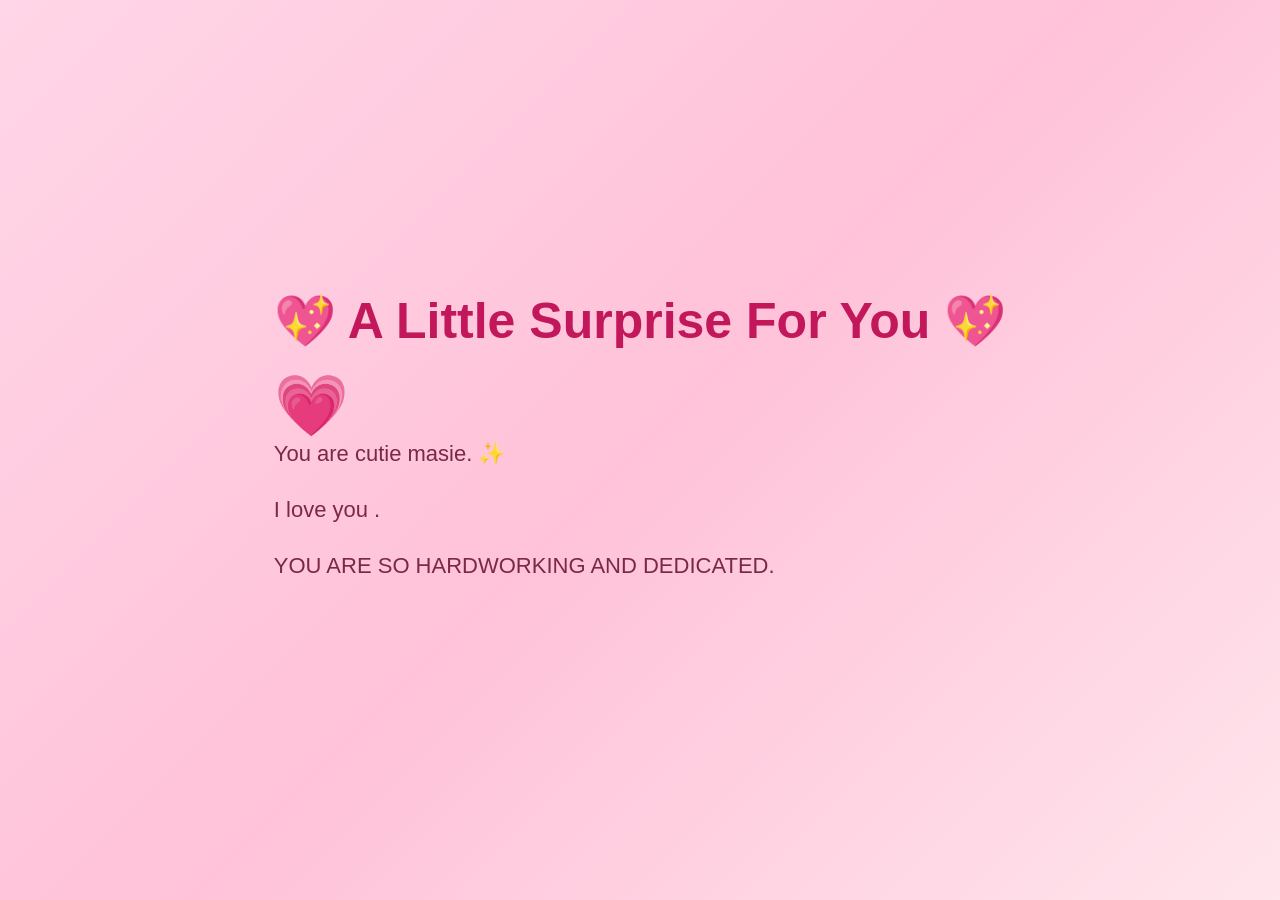
<file: surprise.html>
<!DOCTYPE html>
<html lang="en">

<head>
    <meta charset="UTF-8">
    <meta name="viewport" content="width=device-width, initial-scale=1.0">

    <title>A Little Surprise 💗</title>

    <link rel="stylesheet" href="style.css">
</head>

<body>

    <div class="surprise">

        <h1>💖 A Little Surprise For You 💖</h1>

        <div class="heart">💗</div>

        <p>You are cutie masie. ✨</p>
        <p>I love you .</p>
        <p>YOU ARE SO HARDWORKING AND DEDICATED.</p>
        

    
         

    </div>

    <div class="floating-hearts">
        <span>💗</span>
        <span>💕</span>
        <span>💖</span>
        <span>💗</span>
        <span>💕</span>
        <span>💖</span>
        <span>💗</span>
    </div>

</body>

</html>
</file>
<file: style.css>
* {
    margin: 0;
    padding: 0;
    box-sizing: border-box;
}

body {
    min-height: 100vh;

    display: flex;
    justify-content: center;
    align-items: center;

    font-family: Arial, sans-serif;

    background: linear-gradient(
        135deg,
        #ffd6e7,
        #ffc2d9,
        #ffe5ec
    );

    overflow: hidden;
}

.welcome {
    text-align: center;
}

h1 {
    font-size: 50px;
    color: #c2185b;
    margin-bottom: 20px;
}

p {
    font-size: 22px;
    color: #7a2945;
    margin-bottom: 30px;
}

button {
    border: none;

    padding: 15px 30px;

    border-radius: 30px;

    background: #e91e63;
    color: white;

    font-size: 18px;

    cursor: pointer;

    transition: 0.3s;
}

button:hover {
    transform: scale(1.08);
}
.heart {
    font-size: 60px;
    animation: pop 1s infinite alternate;
}

@keyframes pop {
    from {
        transform: scale(1);
    }

    to {
        transform: scale(1.4);
    }
}

.hearts {
    position: fixed;
    top: 0;
    left: 0;
    width: 100%;
    height: 100%;
    pointer-events: none;
    font-size: 35px;
    animation: fall 5s linear infinite;
}

@keyframes fall {
    from {
        transform: translateY(-100px);
    }

    to {
        transform: translateY(100vh);
    }
}
.heart {
    font-size: 60px;
    animation: heartbeat 1s infinite alternate;
}

@keyframes heartbeat {
    from {
        transform: scale(1);
    }

    to {
        transform: scale(1.4);
    }
}

.floating-hearts span {
    position: fixed;
    bottom: -50px;
    font-size: 30px;
    animation: floatUp 6s linear infinite;
}

.floating-hearts span:nth-child(1) {
    left: 10%;
    animation-delay: 0s;
}

.floating-hearts span:nth-child(2) {
    left: 25%;
    animation-delay: 1s;
}

.floating-hearts span:nth-child(3) {
    left: 40%;
    animation-delay: 2s;
}

.floating-hearts span:nth-child(4) {
    left: 55%;
    animation-delay: 3s;
}

.floating-hearts span:nth-child(5) {
    left: 70%;
    animation-delay: 1.5s;
}

.floating-hearts span:nth-child(6) {
    left: 85%;
    animation-delay: 2.5s;
}

.floating-hearts span:nth-child(7) {
    left: 95%;
    animation-delay: 4s;
}

@keyframes floatUp {
    from {
        transform: translateY(0) rotate(0deg);
        opacity: 1;
    }

    to {
        transform: translateY(-110vh) rotate(360deg);
        opacity: 0;
    }
}
</file>
